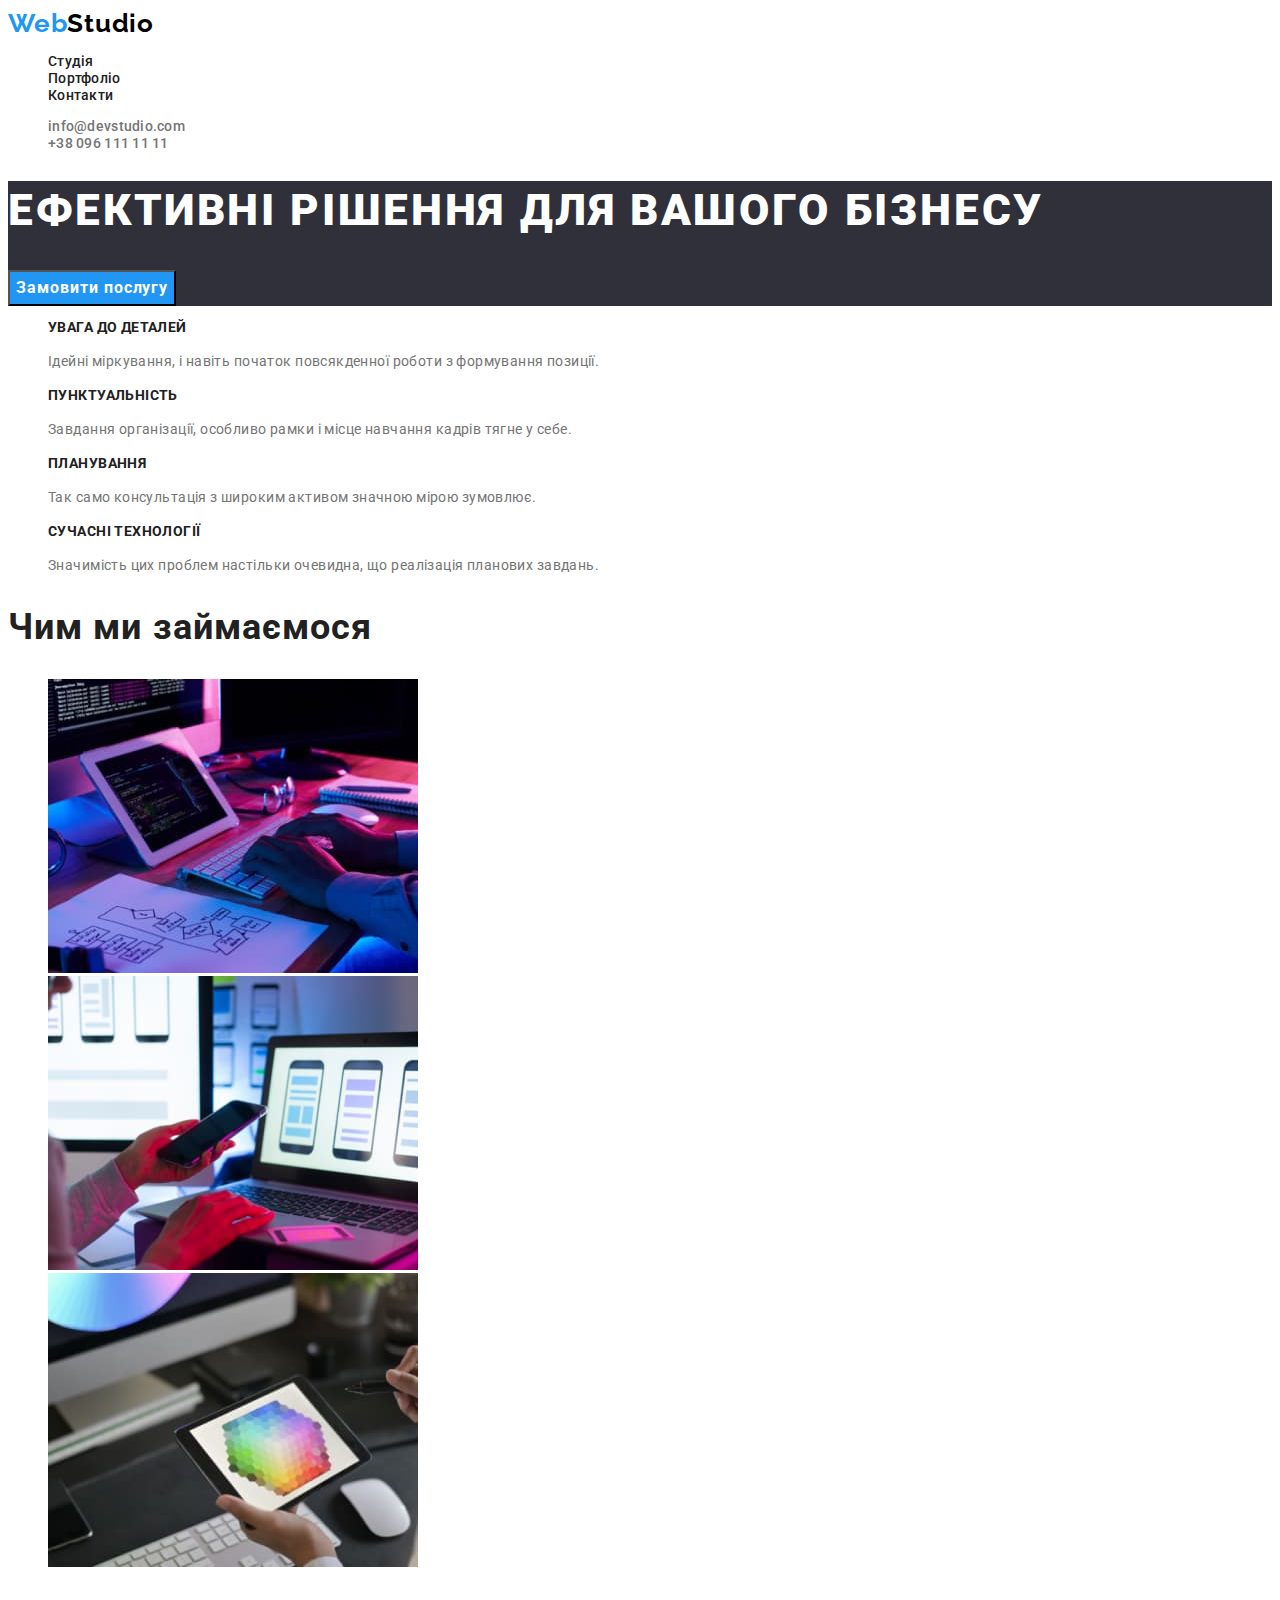
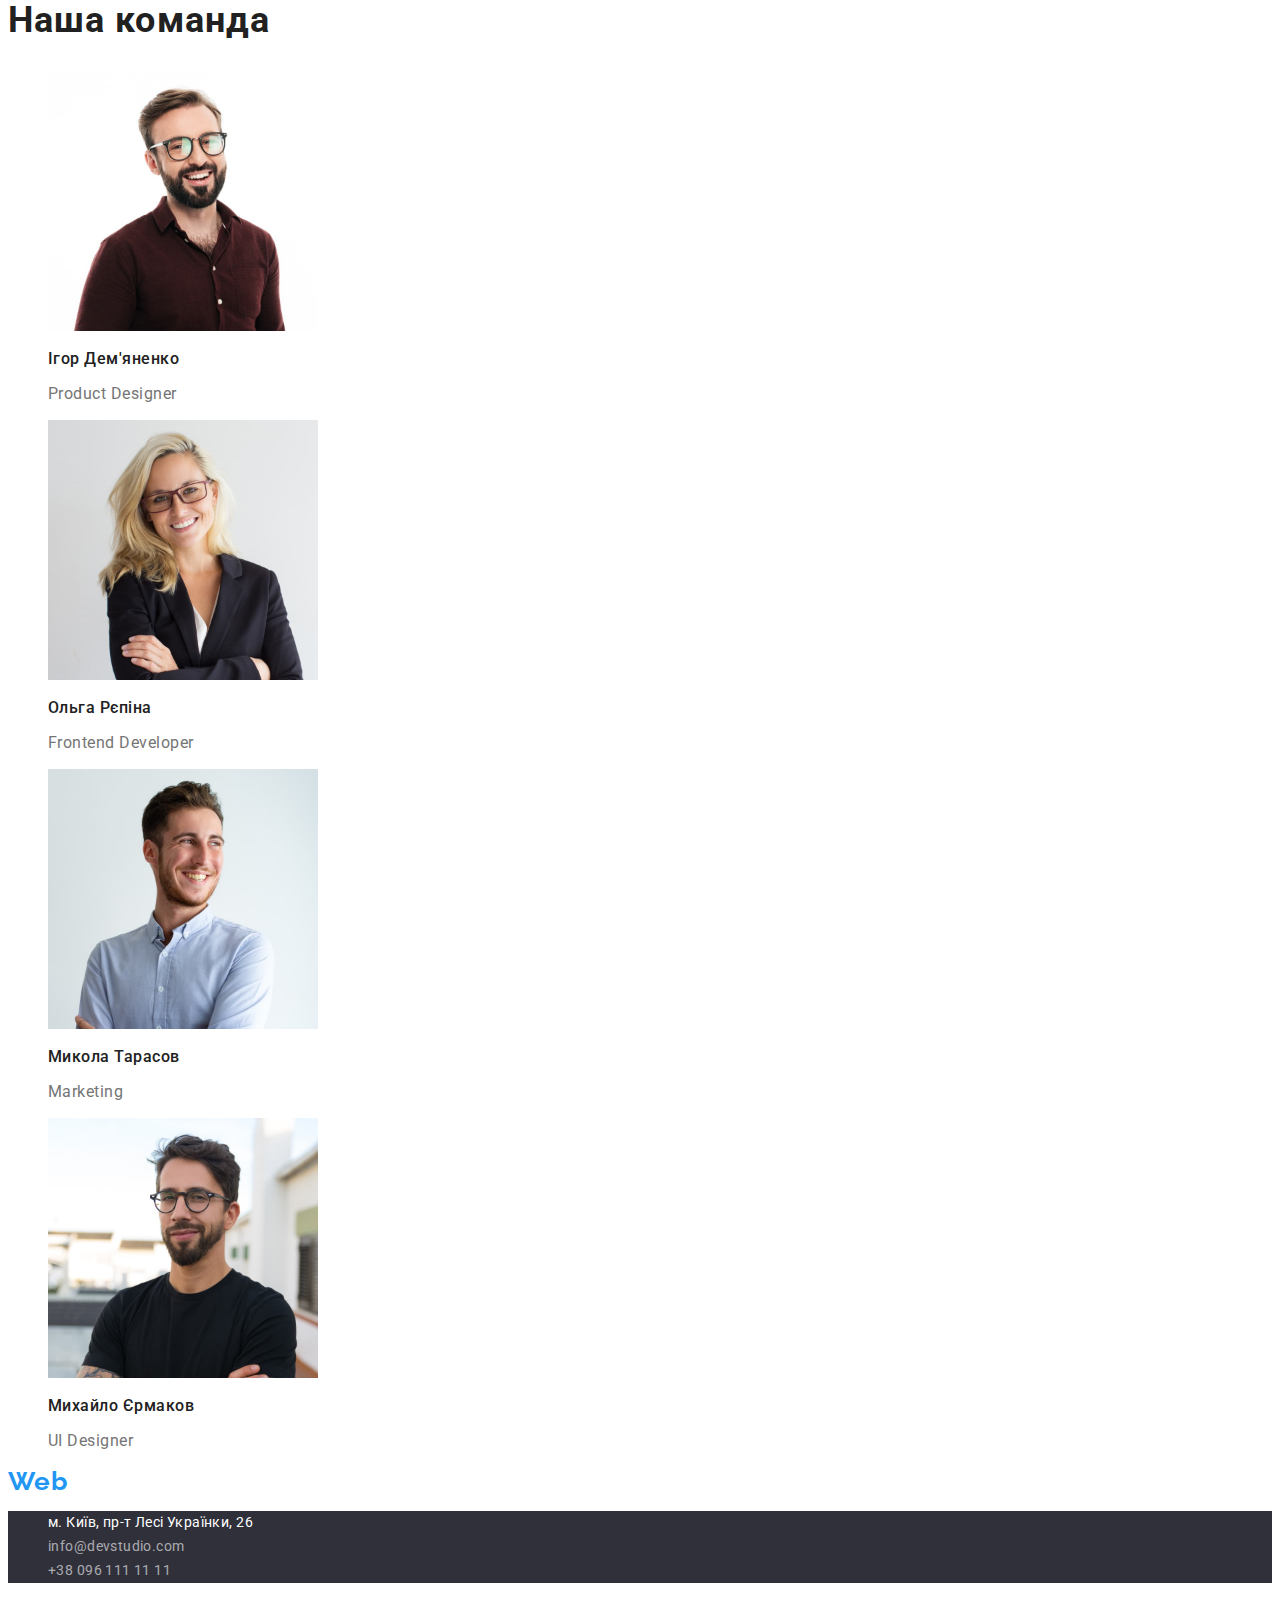
<file: index.html>
<!DOCTYPE html>
<html lang="uk">
<head>
    <meta charset="UTF-8">
    <meta http-equiv="X-UA-Compatible" content="IE=edge">
    <meta name="viewport" content="width=device-width, initial-scale=1.0">
    <title>web-studio</title>
    <link rel="preconnect" href="https://fonts.googleapis.com">
    <link rel="preconnect" href="https://fonts.gstatic.com" crossorigin>
    <link href="https://fonts.googleapis.com/css2?family=Raleway:wght@700&family=Roboto:wght@400;500;700;900&display=swap"
        rel="stylesheet">
        <link rel="stylesheet" href="./css/styles.css">
</head>
<body>

    <header>
        <nav>
            <a lang="en" class="logo" href="./index.html"><span class="logo-conteiner">Web</span>Studio</a>
            <ul class="nav">
                <li>
                    <a class="link-nav" href="./index.html">Студія</a>
                </li>
                <li>
                    <a class="link-nav" href="./portfolio.html">Портфоліо</a>
                </li>
                <li>
                    <a class="link-nav" href="#">Контакти</a>
                </li>
            </ul>
        </nav>
        <ul class="mail">
            <li>
                <a lang="en" class="mail-link" href="mailto:info@devstudio.com">info@devstudio.com</a>
            </li>
            <li>
                <a class="mail-link" href="tel:+380961111111">+38 096 111 11 11</a>
            </li>
        </ul>
              
    </header>   
    
    <main>

        <section class="hero">

        <h1 class="hero-title">
            Ефективні рішення для вашого бізнесу
        </h1>
        <button class="hero-button" type="button">Замовити послугу</button>

        </section>

        <section class="features">

            <h2 class="visually-hidden">
                Наші переваги
            </h2>

            <ul class="features-list lists">
                <li>
                    <h3 class="features-details">
                Увага до деталей
                    </h3>
                        <p class="features-item">
                Ідейні міркування, і навіть початок повсякденної роботи з формування позиції.
                        </p>

                </li>
            
                <li>
                    <h3 class="features-details">
                    Пунктуальність
                    </h3>
                        <p class="features-item">
                    Завдання організації, особливо рамки і місце навчання кадрів тягне у себе.
                        </p>
                </li>
            
                <li>
                    <h3 class="features-details">
                    Планування
                    </h3>
                        <p class="features-item">
                    Так само консультація з широким активом значною мірою зумовлює.
                        </p>
                </li>
            
                <li>
                    <h3 class="features-details">
                    Сучасні технології
                    </h3>
                        <p class="features-item">
                    Значимість цих проблем настільки очевидна, що реалізація планових завдань.
                        </p>
                </li>             
            </ul>

        </section>

        <section class="works">
            <h2 class="work-title">
                Чим ми займаємося
            </h2>
            <ul class="works-list lists">
                <li>
                    <img src="./images/tablet.jpg" alt="людина дивиться у планшет і друкує текст" width="370">
                </li>
                <li>
                    <img src="./images/notpad.jpg" alt="дівчина дивиться у телефон і параллельно у компьютер" width="370">
                </li>
                <li>
                    <img src="./images/smartphone.jpg" alt="дывчина дивиться у смартфон" width="370">
                </li>
            </ul>

        </section>

        <section class="command">

            <h2 class="command-title">
                Наша команда
            </h2>

            <ul class="command-list lists">
                <li>
                    <img src="./images/igor.jpg" alt="на фото зображений чоловік Ігор Дем'яненко" width="270">
                    <h3 class="command-name">
                        Ігор Дем'яненко
                    </h3>
                        <p lang="en" class="command-speciality">
                        Product Designer
                        </p>
                </li>
            
                <li>
                    <img src="./images/olga.jpg" alt="на фото зображена дівчина Ольга Рєпіна" width="270">
                    <h3 class="command-name">
                        Ольга Рєпіна
                    </h3 >
                        <p lang="en" class="command-speciality">
                        Frontend Developer
                        </p>
                </li>
            
                <li>
                    <img src="./images/mikola.jpg" alt="на фото зображений чоловік Микола Тарасов" width="270">
                    <h3 class="command-name">
                        Микола Тарасов
                    </h3>
                        <p lang="en" class="command-speciality">
                        Marketing
                        </p>
                </li>
            
                <li>
                    <img src="./images/mikhaylo.jpg" alt="на фото зображений чоловік Михайло Єрмаков" width="270">
                    <h3 class="command-name">
                        Михайло Єрмаков
                    </h3>
                        <p lang="en" class="command-speciality">
                        UI Designer
                        </p>
                </li>
            </ul>

        </section>

    </main>

    <footer>

        <a lang="en" class="logotipes" href="./index.html"><span class="logo-conteiner">Web</span>Studio</a>
        <address class="address">
            <ul class="address-list lists">
                <li>
                    <a class="address-name" href="https://goo.gl/maps/CPtrU1FHBa2aNyZL9" target="_blank" rel="noopener noreferrer nofollow">
                        м. Київ, пр-т Лесі
                        Українки, 26</a>
                </li>
                <li>
                    <a class="address-link" href="mailto:info@devstudio.com">info@devstudio.com</a>
                </li>
                <li>
                    <a class="address-link" href="tel:+380961111111">+38 096 111 11 11</a>
                </li>
                                  
            </ul>
        </address>

    </footer>
    
</body>
</html>
</file>
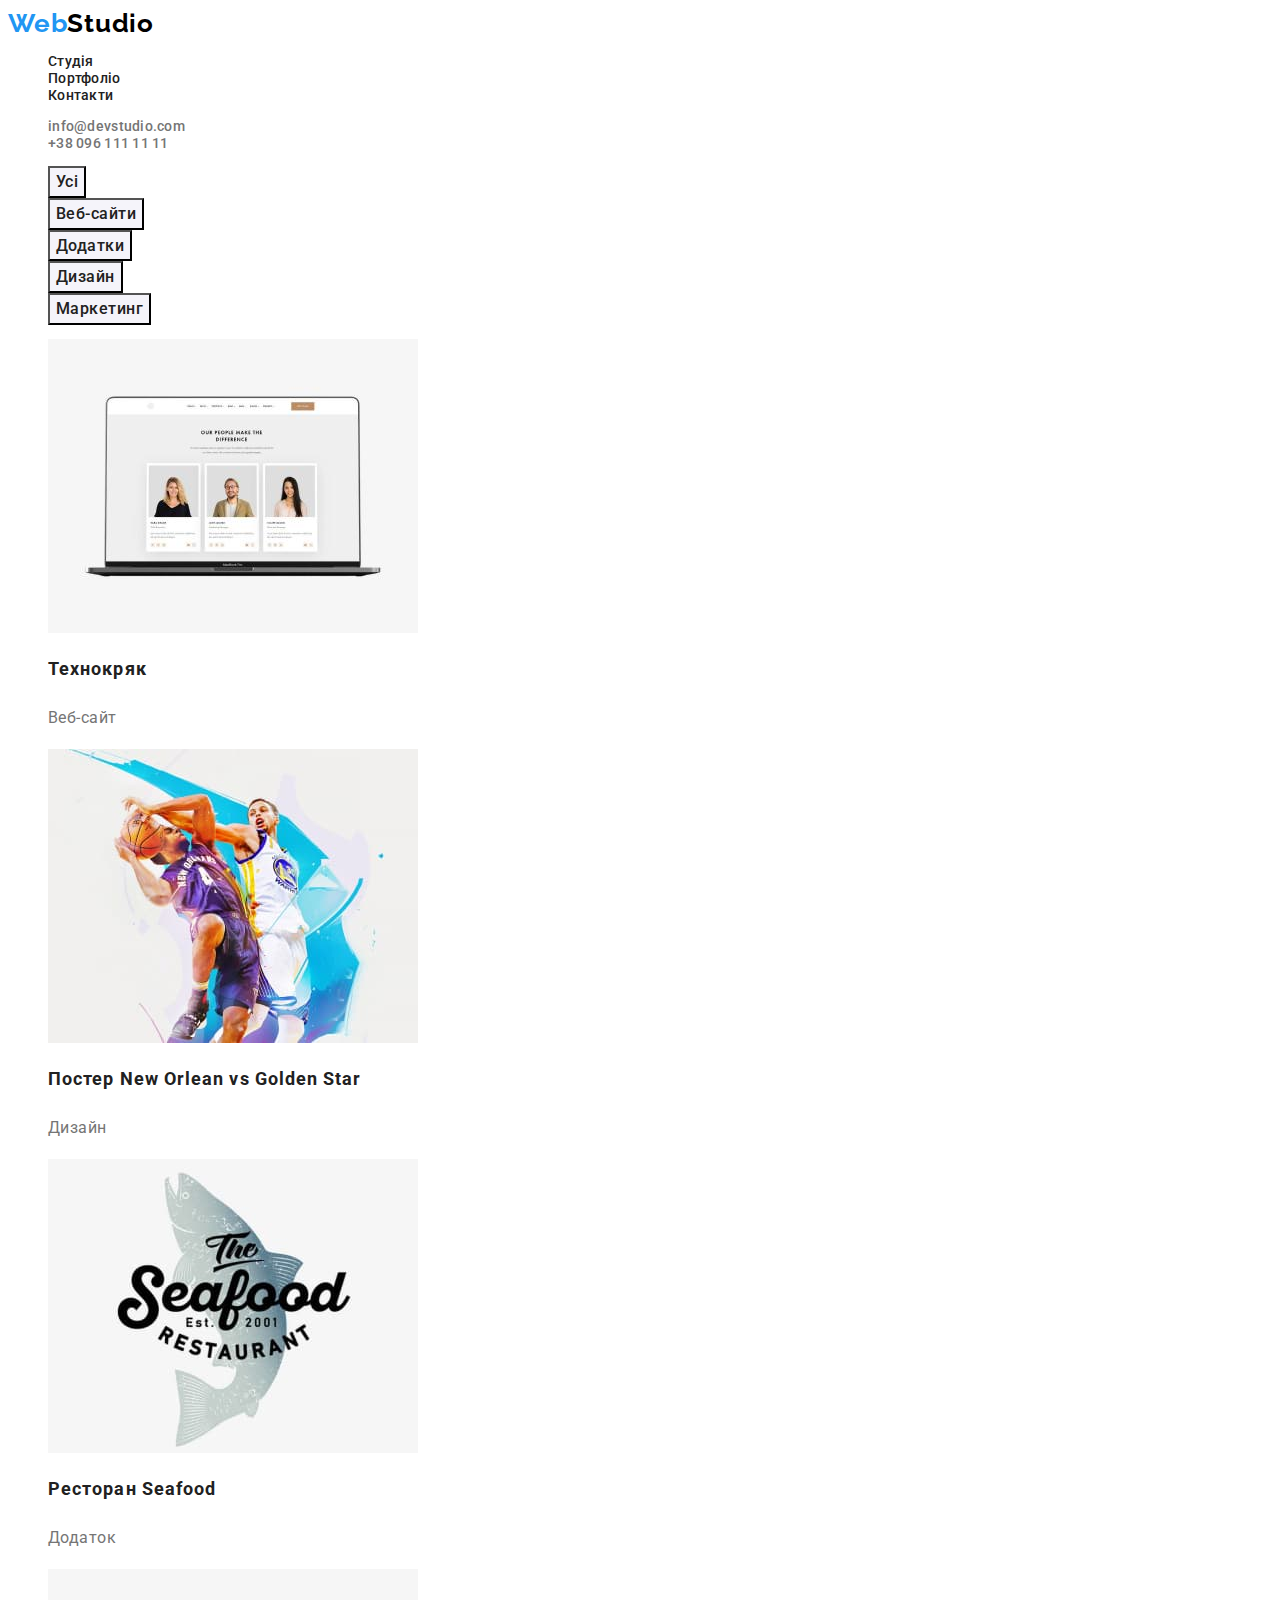
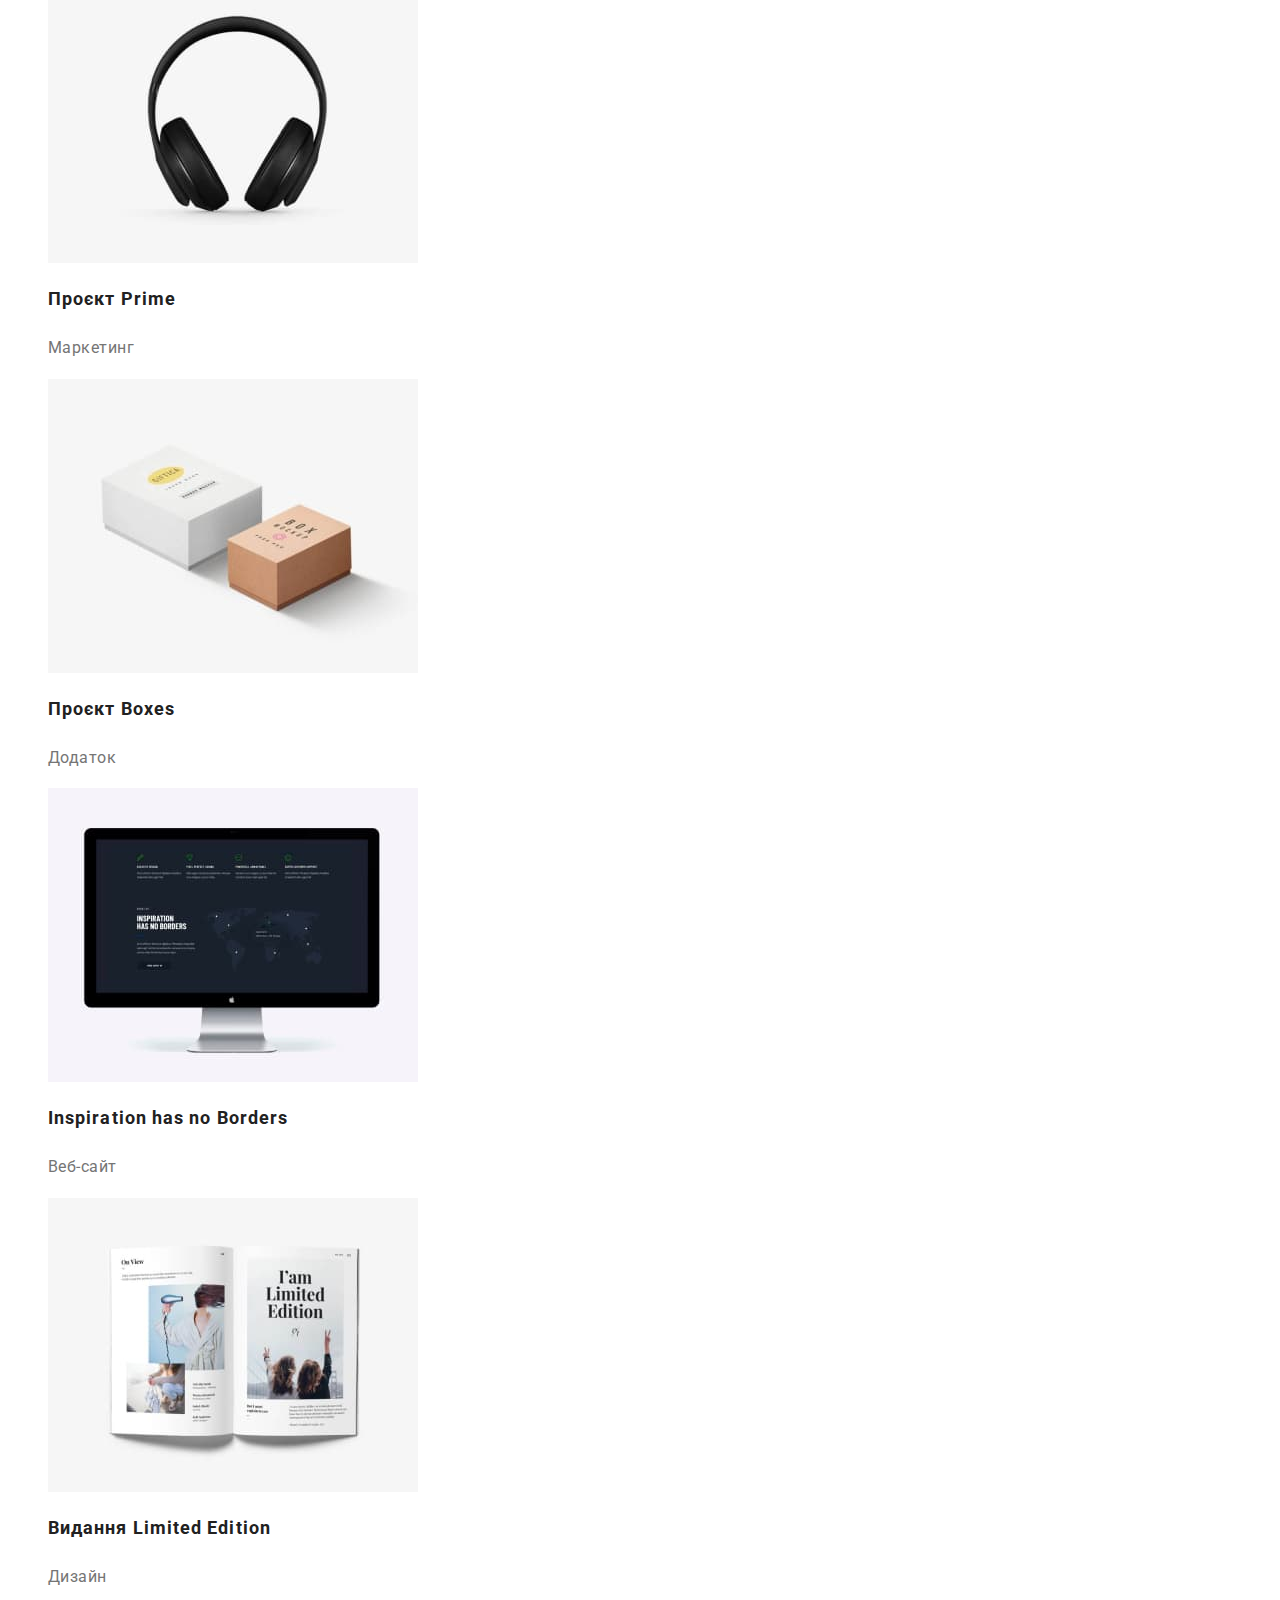
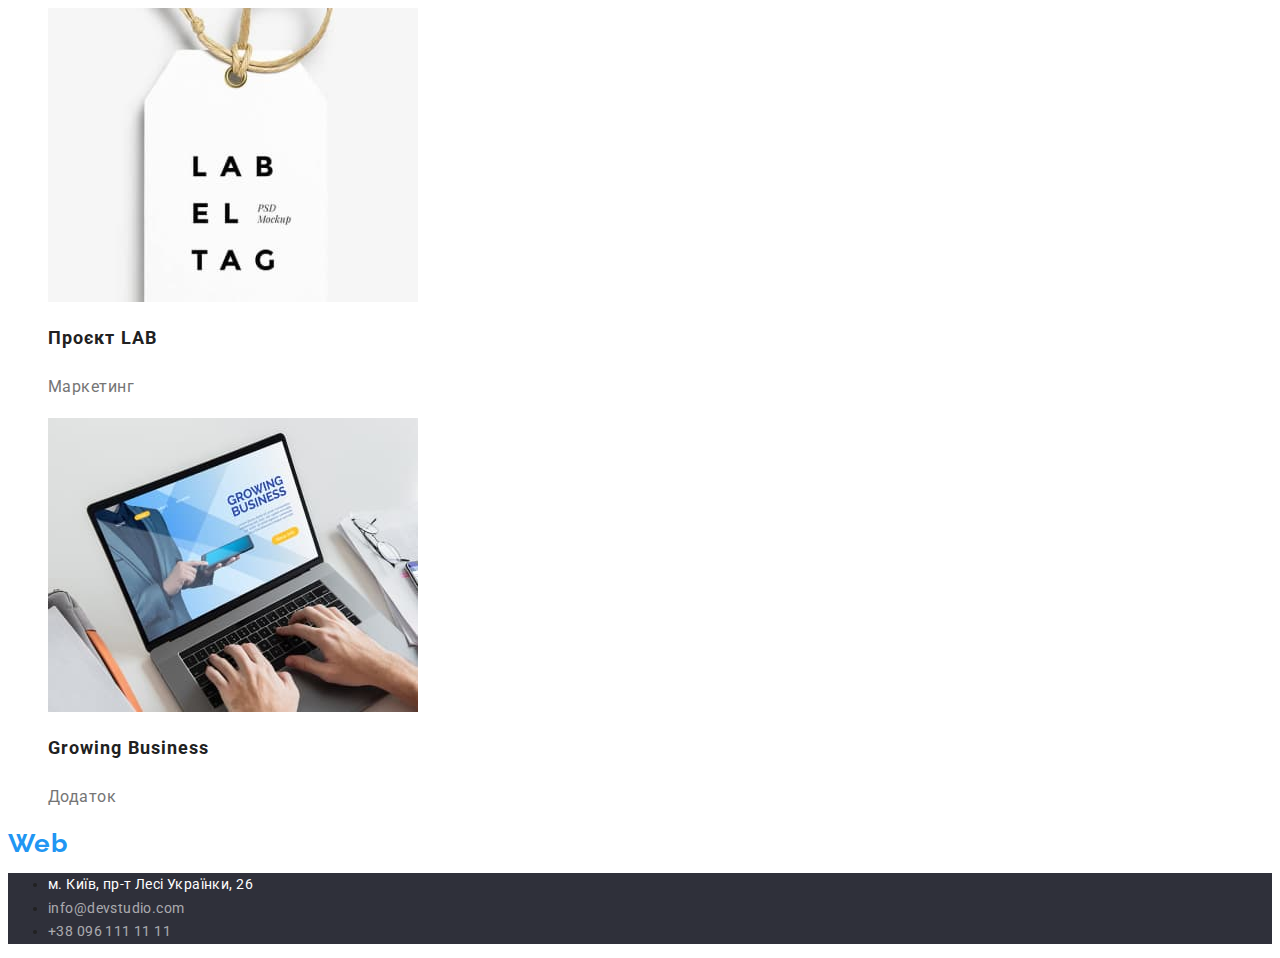
<file: portfolio.html>
<!DOCTYPE html>
<html lang="uk">
<head>
    <meta charset="UTF-8">
    <meta http-equiv="X-UA-Compatible" content="IE=edge">
    <meta name="viewport" content="width=device-width, initial-scale=1.0">
    <title>Portfolio</title>
    <link rel="preconnect" href="https://fonts.googleapis.com">
    <link rel="preconnect" href="https://fonts.gstatic.com" crossorigin>
    <link href="https://fonts.googleapis.com/css2?family=Raleway:wght@700&family=Roboto:wght@400;500;700;900&display=swap"
        rel="stylesheet">
    <link rel="stylesheet" href="./css/styles.css">
</head>
<body>
    <header>
        <nav>
            <a lang="en" class="logo" href="./index.html"><span class="logo-conteiner">Web</span>Studio</a>
            <ul class="nav">
                <li>
                    <a class="link-nav" href="./index.html">Студія</a>
                </li>
                <li>
                    <a class="link-nav" href="#">Портфоліо</a>
                </li>
                <li>
                    <a class="link-nav" href="#">Контакти</a>
                </li>
            </ul>
        </nav>
        <ul class="mail">
            <li>
                <a class="mail-link" href="mailto:info@devstudio.com">info@devstudio.com</a>
            </li>
            <li>
                <a class="mail-link" href="tel:+380961111111">+38 096 111 11 11</a>
            </li>
        </ul>
    </header>

    <main>

        <section>

            <h1 class="visually-hidden">
                Портфоліо
            </h1>

        <ul class="button-list lists">
            <li>
                <button class="button-list-item" type="button">Усі</button>
            </li>
            <li>
                <button class="button-list-item" type="button">Веб-сайти</button>
            </li>
            <li>
                <button class="button-list-item" type="button">Додатки</button>
            </li>
            <li>
                <button class="button-list-item" type="button">Дизайн</button>
            </li>
            <li>
                <button class="button-list-item" type="button">Маркетинг</button>
            </li>
        </ul>
        
        <ul class="reclam lists">
            <li>
                <img src="./images/technokriack.jpg" alt="Список із трьох людей" width="370" height="294">
                <h2 class="reclam-list">
                    Технокряк
                </h2>
                <p class="reclam-item">
                    Веб-сайт
                </p>
            </li>
            <li>
                <img src="./images/basketball.jpg" alt="Два хлопці грають у баскетбол" width="370" height="294">
                <h2 class="reclam-list">
                    Постер New Orlean vs Golden Star
                </h2>
                <p class="reclam-item">
                    Дизайн
                </p>
            </li>
            <li>
                <img src="./images/restaurant.jpg" alt="логотип ресторану" width="370" height="294">
                <h2 class="reclam-list">
                    Ресторан Seafood
                </h2>
                <p class="reclam-item">
                    Додаток
                </p>
            </li>
            <li>
                <img src="./images/headphones.jpg" alt="фото навушників" width="370" height="294">
                <h2 class="reclam-list">
                    Проєкт Prime
                </h2>
                <p class="reclam-item">
                    Маркетинг
                </p>
            </li>
            <li>
                <img src="./images/boxes.jpg" alt="фото двох невеликих коробочьок" width="370" height="294">
                <h2 class="reclam-list">
                    Проєкт Boxes
                </h2>
                <p class="reclam-item">
                    Додаток
                </p>
            </li>
            <li>
                <img src="./images/monitor.jpg" alt="зображення монітору" width="370" height="294">
                <h2 lang="en" class="reclam-list">
                    Inspiration has no Borders
                </h2>
                <p class="reclam-item">
                    Веб-сайт
                </p>
            </li>
            <li>
                <img src="./images/book.jpg" alt="на фото зображена книга під назвою обмежений випуск" width="370" height="294">
                <h2 class="reclam-list">
                    Видання Limited Edition
                </h2>
                <p class="reclam-item">
                    Дизайн
                </p>
            </li>
            <li>
                <img src="./images/trinket.jpg" alt="на малюнку зображений брелок" width="370" height="294">
                <h2 class="reclam-list">
                    Проєкт LAB
                </h2>
                <p class="reclam-item">
                    Маркетинг
                </p>
            </li>
            <li>
                <img src="./images/notbook.jpg" alt="на малюнку зображений ноутбук" width="370" height="294">
                <h2 lang="en" class="reclam-list">
                    Growing Business
                </h2>
                <p class="reclam-item">
                    Додаток
                </p>
            </li>
        </ul>

        </section>

    </main>

    <footer>

        <a lang="en" class="logotipes" href="./index.html"><span class="logo-conteiner">Web</span>Studio</a>
        <address class="address">
            <ul>
                <li>
                    <a class="address-name" href="https://goo.gl/maps/CPtrU1FHBa2aNyZL9" target="_blank" rel="noopener noreferrer nofollow">
                        м. Київ, пр-т Лесі
                        Українки, 26</a>
                </li>
                <li>
                    <a class="address-link" href="mailto:info@devstudio.com">info@devstudio.com</a>
                </li>
                <li>
                    <a class="address-link" href="tel:+380961111111">+38 096 111 11 11</a>
                </li>
        
            </ul>
        </address>

    </footer>

</body>
</html>
</file>
<file: css/styles.css>
:root {
   --primery-text-color: #212121;
   --title-text-color: #757575;
   --acent-color: #2196F3;
   --White: #ffffff;
   --secondaly: #2F303A;
}

/* Основной цвет текста: #212121 */
/* Вторичный цвет текста: #757575 */
/* Акцент: #2196F3 */
/* Белый: #FFFFFF */

/* Основной цвет фона: #FFFFFF */
/* Вторичный цвет фона: #2F303A; */



body {
   background-color: var(--White);
   color: var(--primery-text-color);
   font-family: 'Roboto', sans-serif;
   font-size: 14px;
}
.lists {
   list-style: none;
}

/* Навигация */
.logo {
   font-family: 'Raleway';
   font-weight: 700;
   font-size: 26px;
   line-height: 1.19;
   letter-spacing: 0.03em;
   text-decoration: none;
   color: #000000;
}
.logo-conteiner {
   color: var(--acent-color);
   }

.nav {
   list-style: none;
}
.link-nav {
   font-weight: 500;
   line-height: 1.14;
   letter-spacing: 0.02em;
   color: var(--primery-text-color);
   text-decoration: none;
}
.link-nav:hover {
   color: var(--acent-color);
}
.link-nav:focus {
   color: var(--acent-color);
}

/* email */
.mail {
   list-style: none;
}
.mail-link {
   font-weight: 500;
   line-height: 1.14;
   letter-spacing: 0.02em;
   color: var(--title-text-color);
   text-decoration: none;
}
.mail-link:hover{
   color: var(--acent-color);
   }
.mail-link:focus {
   color: var(--acent-color);
}

/* hero */
.hero {
   background: var(--secondaly);
}
.hero-title {
   font-weight: 900;
   font-size: 44px;
   line-height: 1.36;
   letter-spacing: 0.06em;
   text-transform: uppercase;
   color: var(--White);
}
.hero-button {
   background: var(--acent-color);
   font-weight: 700;
   font-size: 16px;
   line-height: 1.87;
   letter-spacing: 0.06em;
   color: var(--White);
   font-family: inherit
}
.hero-button:hover {
   background: var(--acent-color);
   box-shadow: 0px 4px 4px rgba(0, 0, 0, 0.15);
   border-radius: 4px;
   cursor: pointer;
}

/* Преимущества */
.visually-hidden {
   position: absolute;
   white-space: nowrap;
   width: 1px;
   height: 1px;
   overflow: hidden;
   border: 0;
   padding: 0;
   clip: rect(0 0 0 0);
   clip-path: inset(50%);
   margin: -1px;
}
.features-details {
   font-weight: 700;
   font-size: 14px;
   line-height: 1.14;
   letter-spacing: 0.03em;
   text-transform: uppercase;
   color: var(--primery-text-color);
}
.features-item {
   line-height: 1.7;
   letter-spacing: 0.03em;
   color: var(--title-text-color);
}

/* works photo */
.work-title {
   font-weight: 700;
   font-size: 36px;
   line-height: 1.16;
   letter-spacing: 0.03em;
   color: var(--primery-text-color);
}

/* Команда */
.command-title {
   font-weight: 700;
   font-size: 36px;
   line-height: 1.16;
   letter-spacing: 0.03em;
   color: var(--primery-text-color);
}
.command-name {
   font-weight: 500;
   font-size: 16px;
   line-height: 1.18;
   letter-spacing: 0.03em;
   color: var(--primery-text-color);
}
.command-speciality {
   font-size: 16px;
   line-height: 1.18;
   letter-spacing: 0.03em;
   color: var(--title-text-color);
}

/* Футер */
.logotipes {
   font-family: 'Raleway';
   font-weight: 700;
   font-size: 26px;
   line-height: 1.19;
   letter-spacing: 0.03em;
   text-decoration: none;
   color: var(--White);
}
/* Адрес */
.address {
   font-family: 'Roboto';
   font-style: normal;
   letter-spacing: 0.03em;
   background-color: var(--secondaly);
}
.address-name {
   line-height: 1.7;
   color: var(--White);
   text-decoration: none;
}
.address-link {
   font-weight: 400;
   line-height: 1.7;
   color: rgba(255, 255, 255, 0.6);
   text-decoration: none;
}
.address-link:hover {
   color: var(--acent-color);
}

/* Портфолио */
.button-list-item {
   font-family: 'Roboto';
   font-weight: 500;
   font-size: 16px;
   line-height: 1.62;
   letter-spacing: 0.03em;
   background: #F5F4FA;
   color: var(--primery-text-color);
}
.button-list-item:hover {
   background: var(--acent-color);
   box-shadow: 0px 3px 1px rgba(0, 0, 0, 0.1), 0px 1px 2px rgba(0, 0, 0, 0.08), 0px 2px 2px rgba(0, 0, 0, 0.12);
   border-radius: 4px;
   cursor: pointer;
}
.reclam-list {
   font-weight: 700;
   font-size: 18px;
   line-height: 2;
   letter-spacing: 0.06em;
   color: var(--primery-text-color);
}
.reclam-item {
   font-size: 16px;
   line-height: 1.87;
   letter-spacing: 0.03em;
   color: var(--title-text-color);
}
</file>
